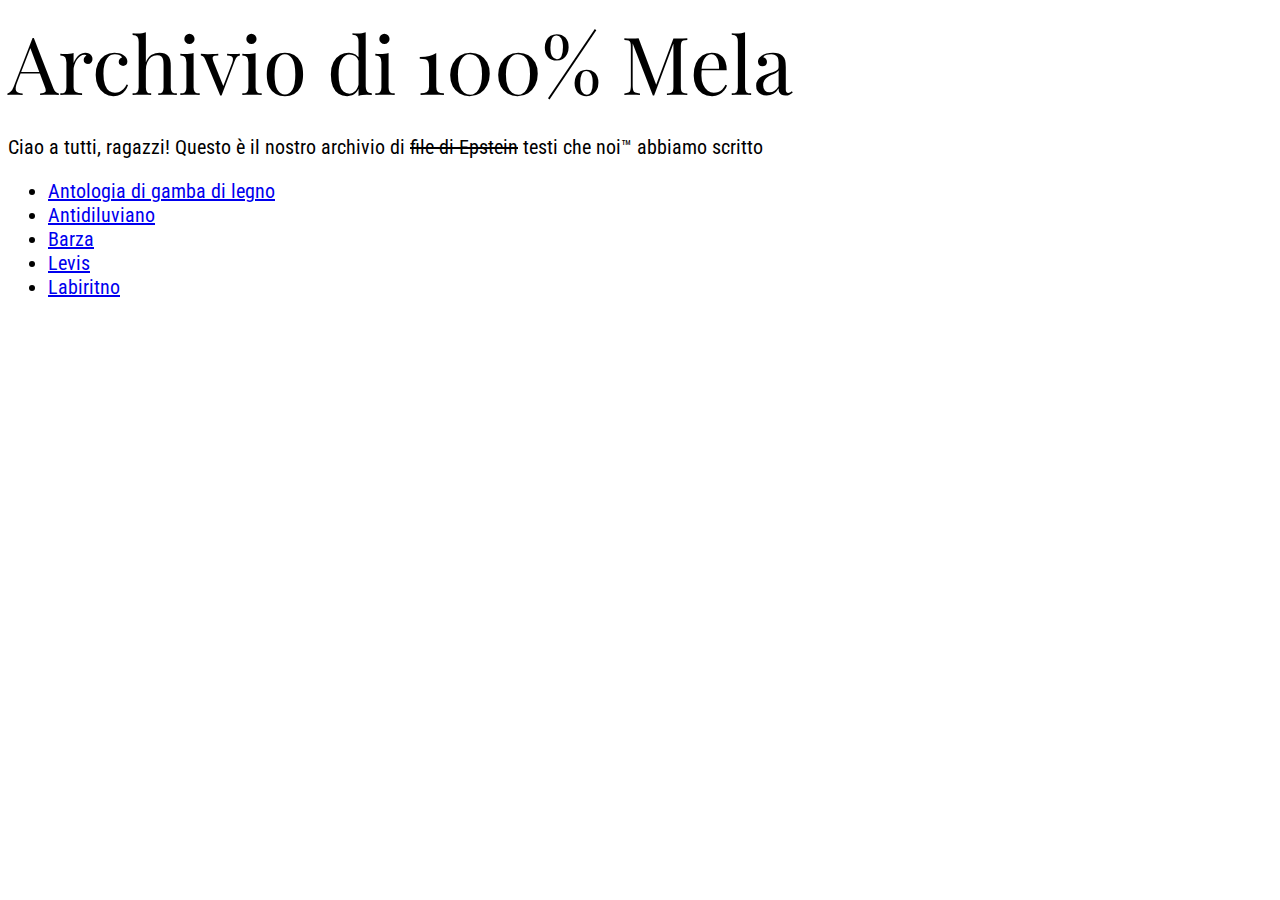
<file: index.html>
<!DOCTYPE html>
<html lang="en">
<head>
    <meta charset="UTF-8">
    <meta name="viewport" content="width=device-width, initial-scale=1.0">
    <link rel="stylesheet" href="style.css">
    <title>Archivio 100%Mela</title>
</head>
<body>
    <h1>Archivio di 100% Mela</h1>
    <p>Ciao a tutti, ragazzi! Questo è il nostro archivio di <del>file di Epstein</del> testi che noi™ abbiamo scritto</p>
    <ul>
        <li><a href="#">Antologia di gamba di legno</a></li>
        <li><a href="antidiluviano.html">Antidiluviano</a></li>
        <li><a href="barza.html">Barza</a></li>
        <li><a href="levis.html">Levis</a></li>
        <li><a href="https://janucat.github.io/labiritno/index.html">Labiritno</a></li>
    </ul>
</body>
</html>
</file>
<file: style.css>
@import url('https://fonts.googleapis.com/css2?family=Playfair+Display:ital,wght@0,400..900;1,400..900&family=Roboto+Condensed:ital,wght@0,100..900;1,100..900&display=swap');

* {
    font-family: "Roboto Condensed", sans-serif;
    font-optical-sizing: auto;
    font-weight: 400;
    font-style: normal;
    font-size: 20px;
}

h1 {
    font-family: "Playfair Display", serif;
    font-optical-sizing: auto;
    font-weight: 400;
    font-style: normal;
    font-size: 80px;
    margin: 0;
}
</file>
